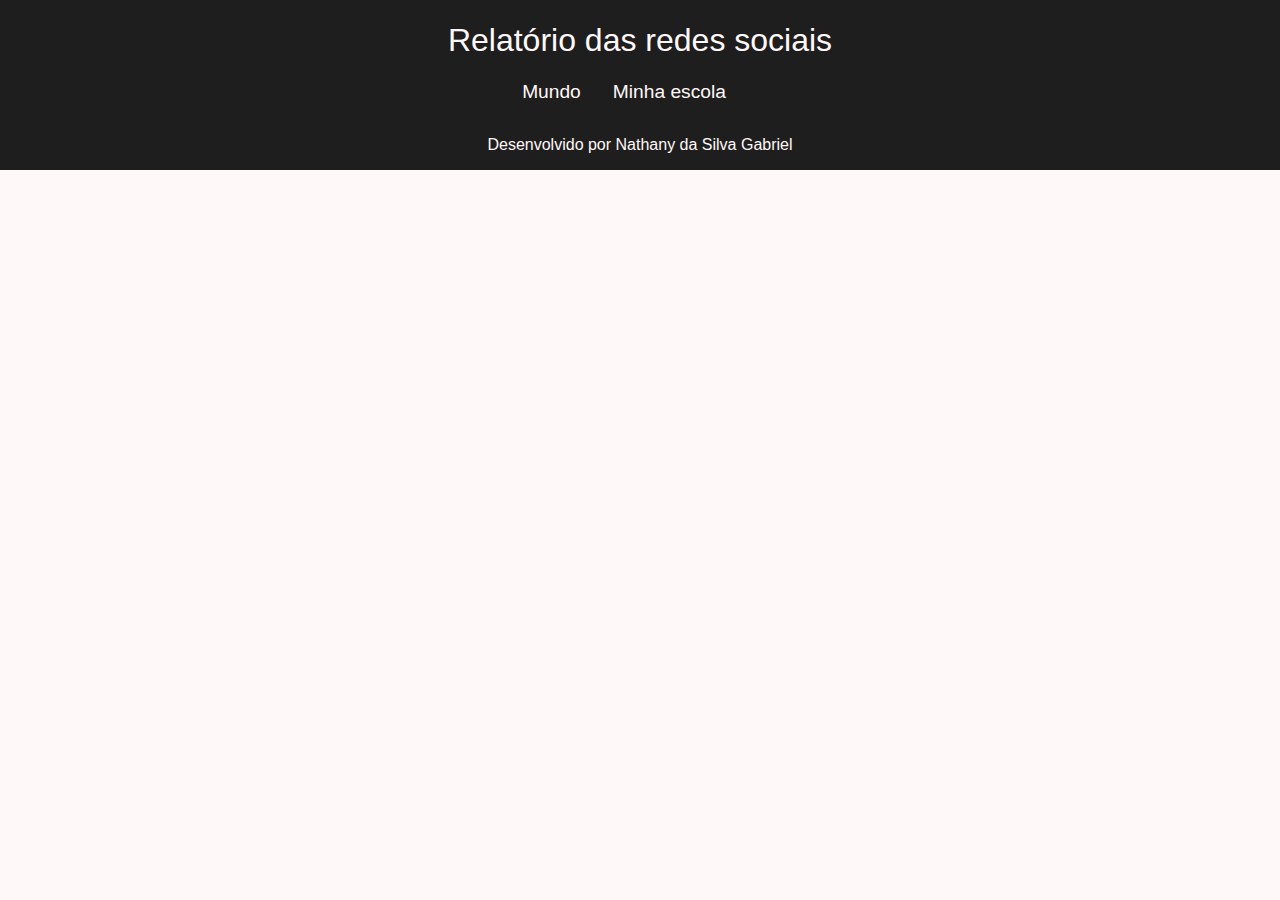
<file: novo-progeto1-main/index.html>
<!DOCTYPE html>
<html lang="pt-br">
<head>
    <meta charset="UTF-8">
    <meta http-equiv="X-UA-Compatible" content="IE=edge">
    <meta name="viewport" content="width=device-width, initial-scale=1.0"> <link rel="preconnect" href="https://fonts.googleapis.com">
    <link rel="preconnect" href="https://fonts.gstatic.com" crossorigin>
    <link href="https://fonts.googleapis.com/css2?family=Edu+AU+VIC+WA+NT+Guides:wght@400..700&family=Roboto:ital,wght@0,100;0,300;0,400;0,500;0,700;0,900;1,100;1,300;1,400;1,500;1,700;1,900&display=swap" rel="stylesheet">
    <link rel="stylesheet" href="style.css">
    <title>BancoDeDados</title>
</head>
<body>
    <header>
        <h1>Relatório das redes sociais</h1>
        <nav>
            <a href="index.html">Mundo</a>
            <a href="#">Minha escola</a>
        </nav>
    <main  class="graficos-section">
        <section id="graficos-section" class="graficos-container">

        </section>
    </main>
    </header>
    <footer><p> Desenvolvido por Nathany da Silva Gabriel</p></footer>
</body>
</html>
</file>
<file: novo-progeto1-main/style.css>
@import url('https://fonts.googleapis.com/css2?family=Edu+AU+VIC+WA+NT+Guides:wght@400..700&family=Roboto:ital,wght@0,100;0,300;0,400;0,500;0,700;0,900;1,100;1,300;1,400;1,500;1,700;1,900&display=swap');



:root{
    --bg-color: rgb(255, 248, 248);
    --primary-color:#1f1e1e;
    --secondary-color: #f05454;
    --font: "nunito sans", sans-serif;
}

body{
    background-color: var(--bg-color);
    color: var(--primary-color);
    font-family: var(--font);
    height: 100vh;
    margin: 0;
}

header{
    background-color: var(--primary-color);
    text-align: center;
    padding: 1px;
}

h1{
    font-size: 2rem;
    color: var(--bg-color);
    font-weight: 400;

}

nav{
    display: flex;
    justify-content: center;
    font-weight: 400;
}

nav a{
    text-decoration: none;
    color: var(--bg-color);
    margin: 0 2rem 1rem 0rem;
    font-size: 1.2rem;
}

nav a:hover{
    text-decoration: underline;
    transform: scale(0.90);
}

footer{
    display: flex;
    align-items: center;
    justify-content: center;
    background-color: var(--primary-color);
    color: var(--bg-color);
}
</file>
